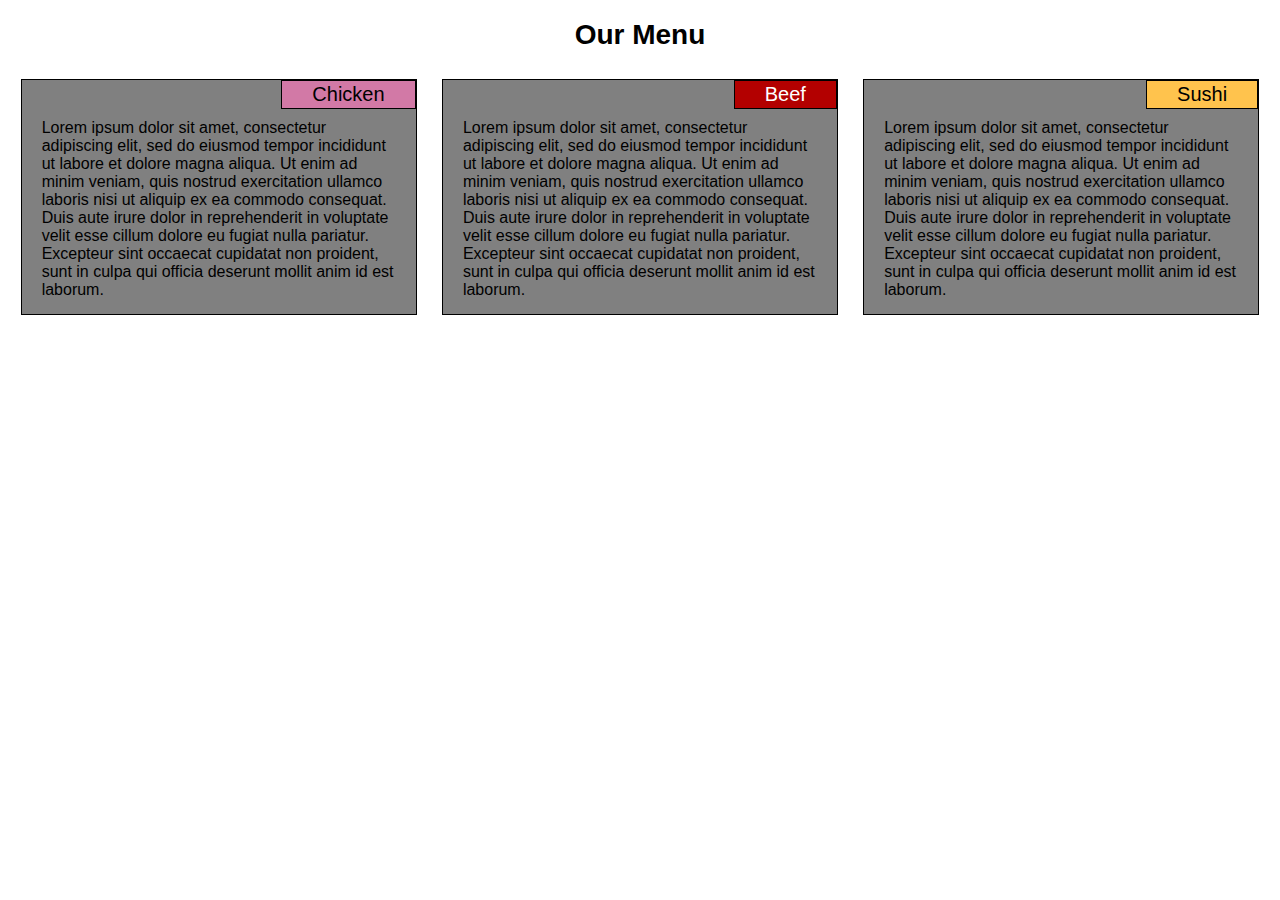
<file: site/module2-solution/index.html>
<!DOCTYPE html>
<html>
<head>

	<title>module2-solution</title>
	<link rel="stylesheet" type="text/css" href="style.css">

</head>
<body>

	<h1>Our Menu</h1>

	<div class = "col-lg-4 col-md-2">
		<span id="color_pink" class="subheading">Chicken</span>
		<p id="dummy-text">
			Lorem ipsum dolor sit amet, consectetur adipiscing elit, sed do eiusmod tempor incididunt ut labore et dolore magna aliqua. Ut enim ad minim veniam, quis nostrud exercitation ullamco laboris nisi ut aliquip ex ea commodo consequat. Duis aute irure dolor in reprehenderit in voluptate velit esse cillum dolore eu fugiat nulla pariatur. Excepteur sint occaecat cupidatat non proident, sunt in culpa qui officia deserunt mollit anim id est laborum.
		</p>
	</div>
	<div class = "col-lg-4 col-md-2">
		<span id="color_red" class="subheading">Beef</span>
		<p id="dummy-text">
			Lorem ipsum dolor sit amet, consectetur adipiscing elit, sed do eiusmod tempor incididunt ut labore et dolore magna aliqua. Ut enim ad minim veniam, quis nostrud exercitation ullamco laboris nisi ut aliquip ex ea commodo consequat. Duis aute irure dolor in reprehenderit in voluptate velit esse cillum dolore eu fugiat nulla pariatur. Excepteur sint occaecat cupidatat non proident, sunt in culpa qui officia deserunt mollit anim id est laborum.
			
		</p>
	</div>
	<div class = "col-lg-4 col-md-1">
		<span id = "color_yellow" class="subheading">Sushi</span>
		<P id="dummy-text">
			Lorem ipsum dolor sit amet, consectetur adipiscing elit, sed do eiusmod tempor incididunt ut labore et dolore magna aliqua. Ut enim ad minim veniam, quis nostrud exercitation ullamco laboris nisi ut aliquip ex ea commodo consequat. Duis aute irure dolor in reprehenderit in voluptate velit esse cillum dolore eu fugiat nulla pariatur. Excepteur sint occaecat cupidatat non proident, sunt in culpa qui officia deserunt mollit anim id est laborum.
		</P>
	</div>

</body>
</html>
</file>
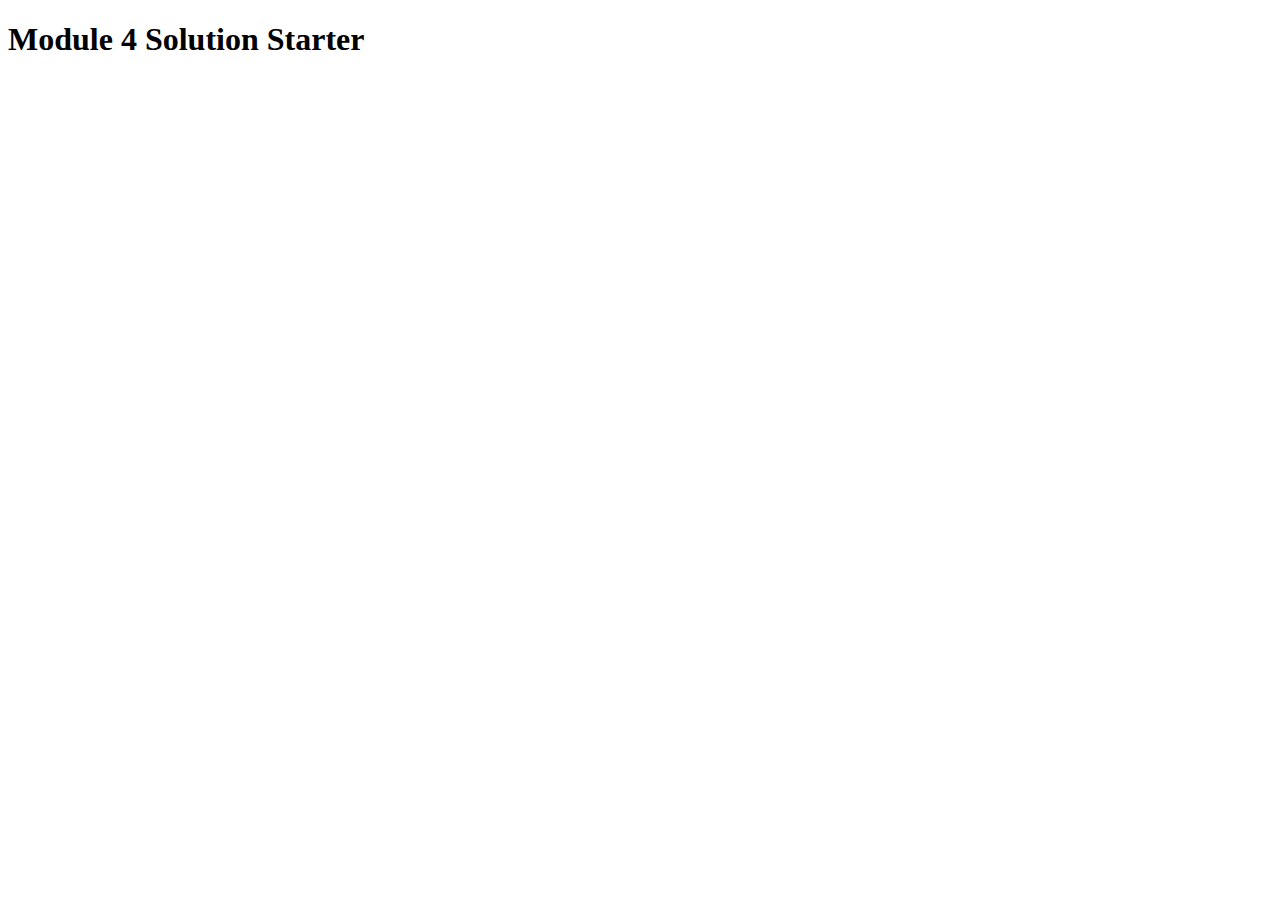
<file: site/module4-solution/index.html>
<!DOCTYPE html>
<html>
<head>
  <meta charset="utf-8">
  <title>Module 4 Solution Starter</title>
  <script src="SpeakHello.js"></script>
  <script src="SpeakGoodBye.js"></script>
  <script src="script.js"></script>
</head>
<body>
  <h1>Module 4 Solution Starter</h1>
</body>
</html>
</file>
<file: site/module2-solution/style.css>
*{
	box-sizing: border-box;
	font-family: Arial,Helvetica,serif;
}

#color_pink {
	background-color: #d279a6;
}	

#color_red {
	background-color: #b30000;
	color: white;
}

#color_yellow {
	background-color: #ffc34d;
}

h1 {
	text-align: center;
	font-size: 175%;
}

div {
	float: left;
	width: 98%;
	border: 1px solid black;
	background-color: grey;
	margin:1vh 1% 1vh 1%;
}
#dummy-text{
	padding:10px 20px 15px 20px;
}
.subheading {
	font-size: 125%;
	position: relative;
	float: right;
	padding: 2px 30px 2px 30px;
	border: 1px solid black;
}

p {
	margin:0px;
	padding:15px 10px 10px 10px;
	clear: right;
}



@media (min-width: 992px) {

	.col-lg-4 {
		width: 31.33%;

	}
}

@media (min-width: 768px) and (max-width: 992px) {

	.col-md-2 {
		width: 48%;
	}

	.col-md-1 {
		width: 98%;
	}
}
</file>
